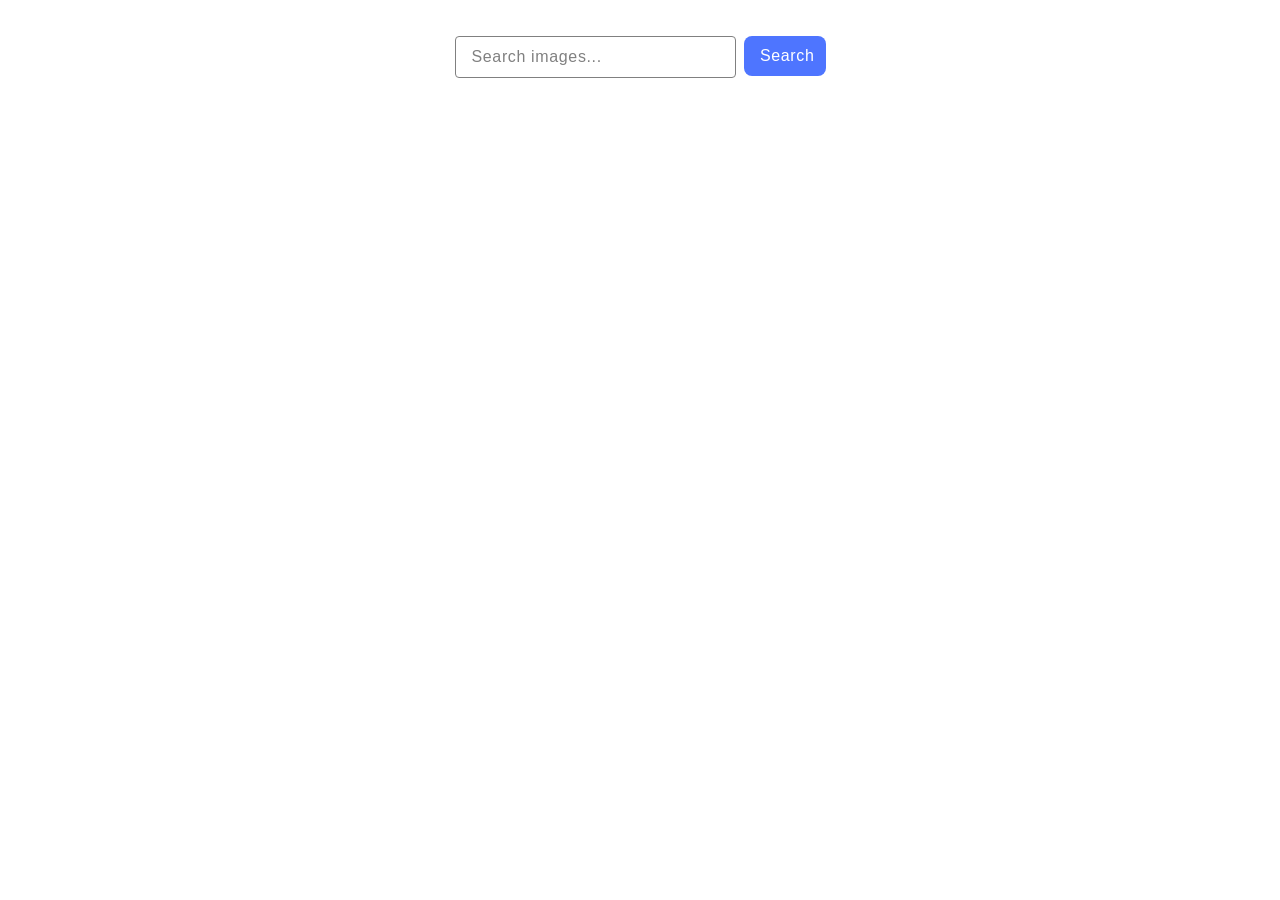
<file: src/index.html>
<!DOCTYPE html>
<html lang="en">
  <head>
    <meta charset="UTF-8" />
    <link rel="icon" type="image/svg+xml" href="/favicon.svg" />
    <meta name="viewport" content="width=device-width, initial-scale=1.0" />
    <title>Homework 11</title>
    <link rel="stylesheet" href="./css/styles.css" />
  </head>
  <body>
    <form class="search-form">
      <input type="text" name="query" placeholder="Search images..." required />
      <button type="submit">Search</button>
    </form>

    <div class="loader" style="display: none"></div>

    <ul class="image-gallery"></ul>

    <script type="module" src="./main.js"></script>
  </body>
</html>
</file>
<file: src/css/styles.css>
@import url('./reset.css');
@import url('./base.css');
@import url('./container.css');
@import url('./animations.css');

.search-form {
  display: flex;
  align-items: flex-start;
  justify-content: space-between;
  flex-direction: row;
  gap: 8px;
  width: 371px;
  height: 40px;
  margin-top: 36px;
  margin-left: auto;
  margin-right: auto;
}

.search-form input {
  display: block;
  border: 1px solid #808080;
  border-radius: 4px;
  width: 272px;
  max-height: 40px;
  padding: 8px 16px;
  font-weight: 400;
  font-size: 16px;
  line-height: 1.5;
  letter-spacing: 0.04em;
  color: #2e2f42;
  outline: transparent;
  cursor: pointer;
}

.search-form input::placeholder {
  font-weight: 400;
  font-size: 16px;
  line-height: 1.5;
  letter-spacing: 0.04em;
  color: #808080;
}

.search-form button {
  display: block;
  border-radius: 8px;
  padding: 8px 16px;
  min-width: 75px;
  height: 40px;
  background-color: #4e75ff;
  font-weight: 500;
  font-size: 16px;
  line-height: 1.5;
  letter-spacing: 0.04em;
  color: #fff;
  cursor: pointer;
  border: none;
  transform: background-color 250ms ease-in;
}

.search-form button:hover,
.search-form button:focus {
  background-color: #6c8cff;
}

.search-form button:disabled {
  background-color: #cfcfcf;
  color: #989898;
}

.loader {
  border: 16px solid #f3f3f3;
  border-radius: 50%;
  border-top: 16px solid blue;
  width: 80px;
  height: 80px;
  animation: spin 2s linear infinite;
  position: fixed;
  top: 50%;
  left: 50%;
  transform: translate(-50%, -50%);
}

@keyframes spin {
  0% {
    transform: rotate(0deg);
  }
  100% {
    transform: rotate(360deg);
  }
}

.image-gallery {
  display: flex;
  justify-content: space-between;
  flex-direction: row;
  flex-wrap: wrap;
  gap: 20px 24px;
  padding: 24px;
  max-width: 1158px;
  margin: 0 auto;
  margin-top: 32px;
}

.image-gallery li {
  display: flex;
  flex-direction: column;
  max-width: 1112px;
  max-height: 640px;
  flex-basis: calc((100% - 24px * 2) / 3);
  transition: transform 300ms ease-in-out;
}

.gallery-item img {
  display: block;
  width: 100%;
  height: auto;
  margin-bottom: 0;
}

.image-info {
  display: flex;
  justify-content: space-between;
  font-size: 12px;
  margin-top: 5px;
  color: #fff;
  background-color: black;
}

.image-info p {
  display: flex;
  flex-direction: column;
  align-items: center;
}
</file>
